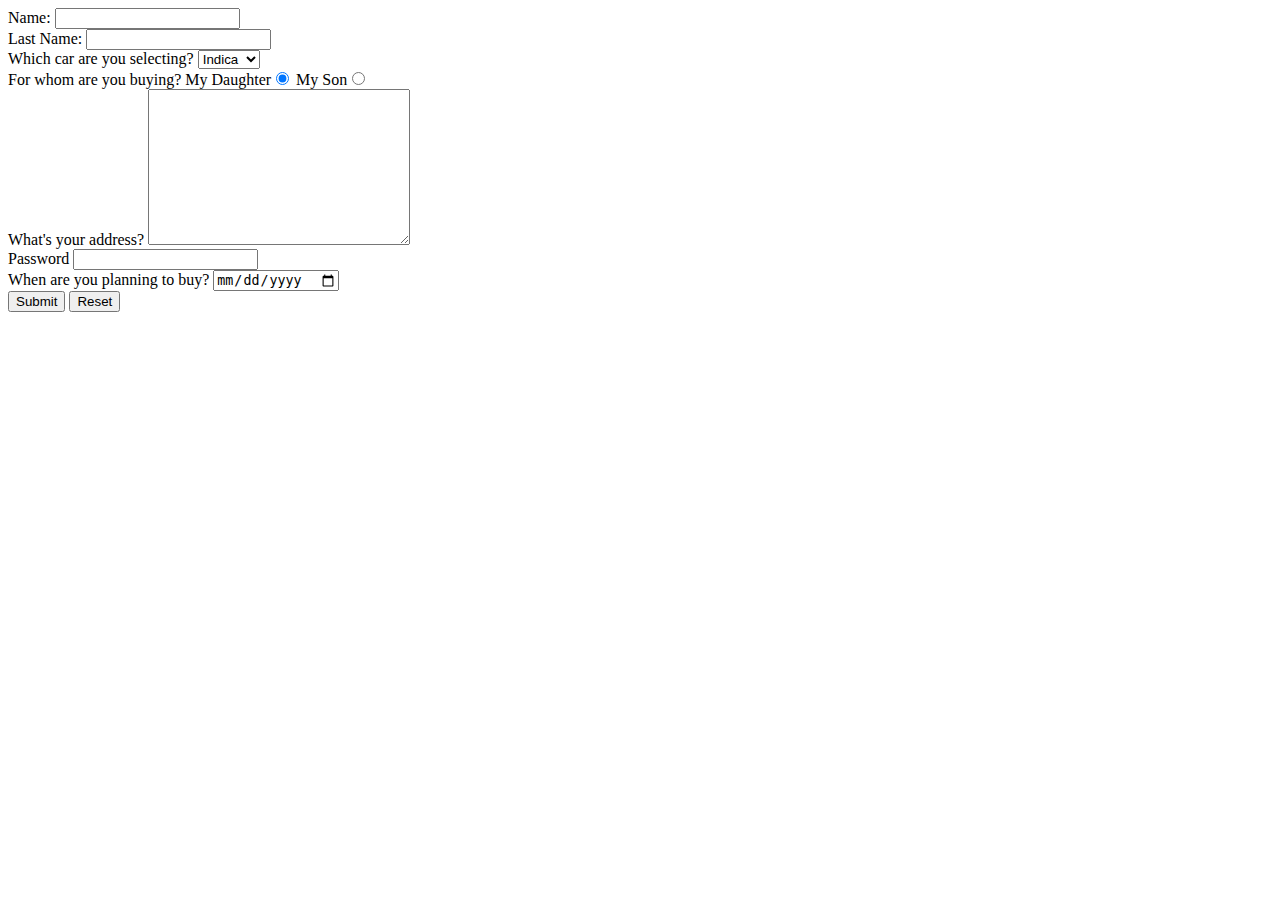
<file: index.html>
<!DOCTYPE html>
<html lang="en">

<head>
    <meta charset="UTF-8">
    <meta name="viewport" content="width=device-width, initial-scale=1.0">
    <title>Document</title>
</head>

<body>
    <form action="file.php">
        <div>
            <label for="name">Name:</label>
            <input type="text" name="myName" id="name">
        </div>
        <div>
            <label for="lastname">Last Name:</label>
            <input type="text" name="myLastname" id="lastname">
        </div>
        <div>
            <label for="car">Which car are you selecting?</label>
            <select name="myCar" id="car">
                <option value="Ind">Indica</option>
                <option value="San">Santro</option>
                <option value="Nan">Nano</option>
                <option value="Alt">Altroz</option>
            </select>
        </div>
        <div>
            <label for="whom">For whom are you buying?</label>
            My Daughter<input type="radio" name="myWhom" id="whom" checked>
            My Son<input type="radio" name="myWhom" id="whom">
        </div>
        <div>
            <label for="address">What's your address?</label>
            <textarea name="myAddress" id="address" cols="30" rows="10"></textarea>
        </div>
        <div>
            <label for="pass">Password</label>
            <input type="password" name="myPass" id="pass">
        </div>
        <div>
            <label for="date">When are you planning to buy?</label>
            <input type="date" name="myDate" id="date">
            <div>
                <input type="submit" value="Submit">
                <input type="reset" value="Reset">
            </div>
        </div>
    </form>
</body>

</html>
</file>
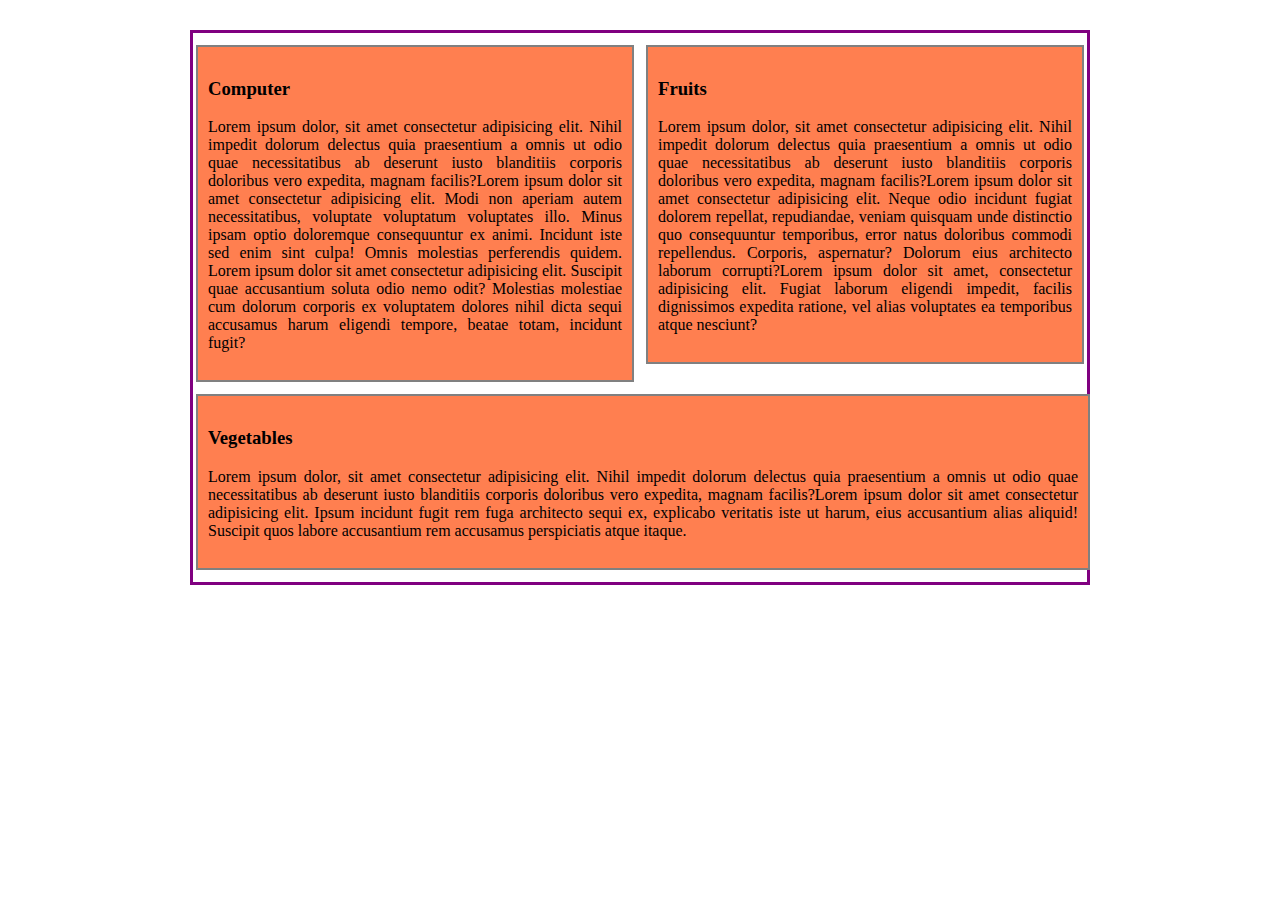
<file: Alignment.html>
<!DOCTYPE html>
<html lang="en">
<head>
    <meta charset="UTF-8">
    <meta name="viewport" content="width=device-width, initial-scale=1.0">
    <title>Alignment</title>
    <style>
        *{
            box-sizing: border-box;
        }
        .container{
            width: 900px;
            border: 3px solid purple;
            margin: 30px auto; /* Margin auto is a property, if applied in x centers */
        }
        .item{
            border: 2px solid gray;
            margin: 12px 3px;
            padding: 12px 10px;
            background: coral;
        }
        #fruit{
            float: right;
            width:49%;
        }
        #computer{
            float: left;
            width:49%;

        }
        #vegetables{
            
            width:100%;
            clear:both;

        }
        p,h3{
            text-align: right;
            text-align: justify;
        }
        
    </style>
</head>
<body>
    <div class="container">

<div id="fruit" class="item">
    <h3>Fruits</h3>
    <p id="fruitpara" class="para">Lorem ipsum dolor, sit amet consectetur adipisicing elit. Nihil impedit dolorum delectus quia praesentium a omnis ut odio quae necessitatibus ab deserunt iusto blanditiis corporis doloribus vero expedita, magnam facilis?Lorem ipsum dolor sit amet consectetur adipisicing elit. Neque odio incidunt fugiat dolorem repellat, repudiandae, veniam quisquam unde distinctio quo consequuntur temporibus, error natus doloribus commodi repellendus. Corporis, aspernatur? Dolorum eius architecto laborum corrupti?Lorem ipsum dolor sit amet, consectetur adipisicing elit. Fugiat laborum eligendi impedit, facilis dignissimos expedita ratione, vel alias voluptates ea temporibus atque nesciunt?</p>
</div>
<div id="computer" class="item">
    <h3>Computer</h3>
    <p id="computerpara" class="para">Lorem ipsum dolor, sit amet consectetur adipisicing elit. Nihil impedit dolorum delectus quia praesentium a omnis ut odio quae necessitatibus ab deserunt iusto blanditiis corporis doloribus vero expedita, magnam facilis?Lorem ipsum dolor sit amet consectetur adipisicing elit. Modi non aperiam autem necessitatibus, voluptate voluptatum voluptates illo. Minus ipsam optio doloremque consequuntur ex animi. Incidunt iste sed enim sint culpa! Omnis molestias perferendis quidem. Lorem ipsum dolor sit amet consectetur adipisicing elit. Suscipit quae accusantium soluta odio nemo odit? Molestias molestiae cum dolorum corporis ex voluptatem dolores nihil dicta sequi accusamus harum eligendi tempore, beatae totam, incidunt fugit?
    </p>
</div>
<div id="vegetables" class="item">
    <h3>Vegetables</h3>
    <p id="vegetablepara" class="para">Lorem ipsum dolor, sit amet consectetur adipisicing elit. Nihil impedit dolorum delectus quia praesentium a omnis ut odio quae necessitatibus ab deserunt iusto blanditiis corporis doloribus vero expedita, magnam facilis?Lorem ipsum dolor sit amet consectetur adipisicing elit. Ipsum incidunt fugit rem fuga architecto sequi ex, explicabo veritatis iste ut harum, eius accusantium alias aliquid! Suscipit quos labore accusantium rem accusamus perspiciatis atque itaque.</p>
</div>



    </div>
    
</body>
</html>
</file>
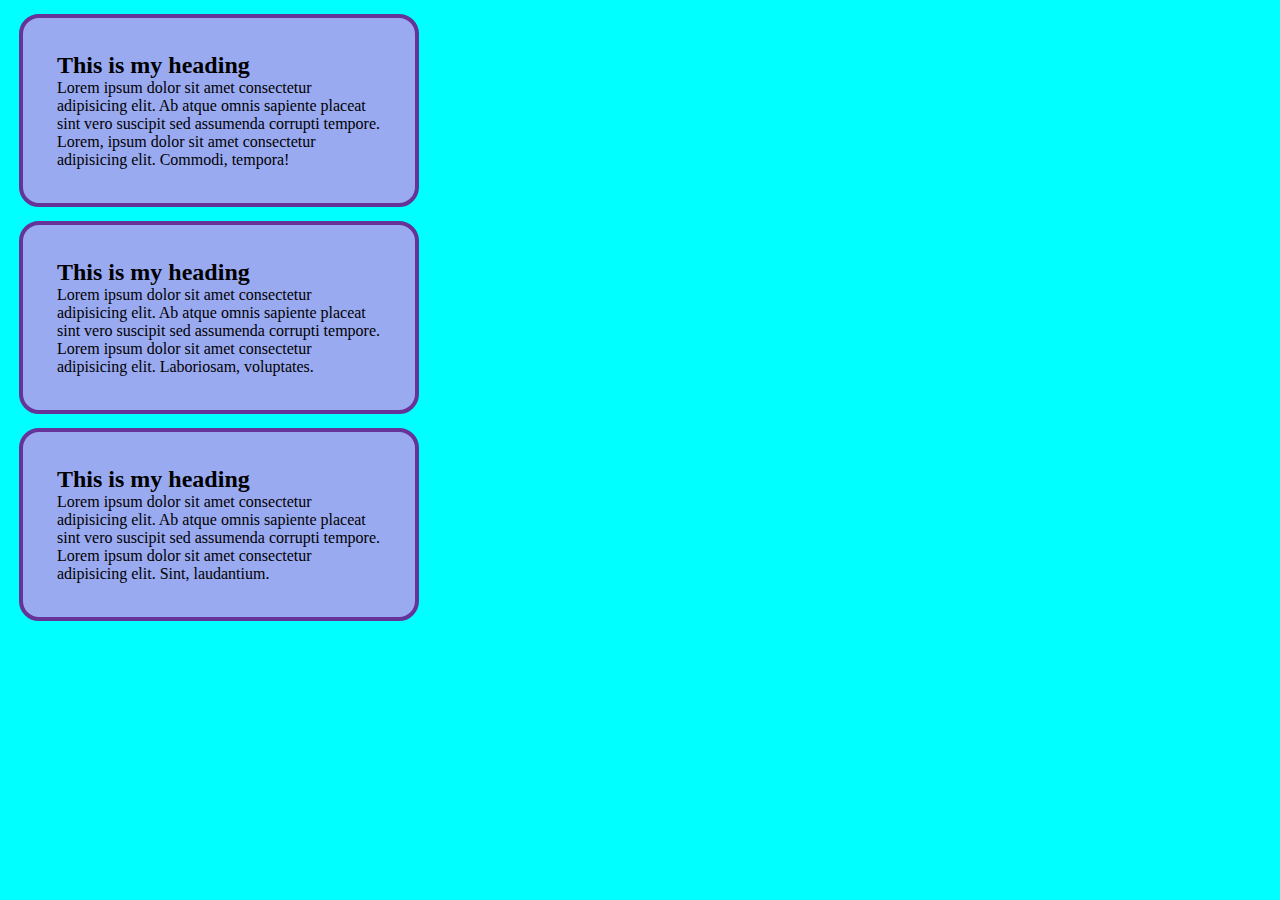
<file: boxmodel.html>
<!DOCTYPE html>
<html lang="en">
<head>
    <meta charset="UTF-8">
    <meta name="viewport" content="width=device-width, initial-scale=1.0">
    <title>Box Model</title>
    <style>
        *{
            box-sizing: border-box;
            margin: 0;
            padding: 0;
        }
        body{
            background-color: cyan;
        }
        .container{
            padding: 34px 34px;
            margin:14px 19px 14px 19px;
            border-radius: 20px;
            width: 400px;
            background-color: rgb(154, 170, 241);
            border: 4px solid rebeccapurple;
            

            /* padding can be given as top right bottom left also, margin can be given like this, as well as border */

            /* if you wish to give equal in top and bottom, and same in left and right then, we can use the format. padding: ypx xpx; */
        }
        
    </style>
</head>
<body>
    
    <div class="container">
        <h2>This is my heading</h2>
        <p id="first">Lorem ipsum dolor sit amet consectetur adipisicing elit. Ab atque omnis sapiente placeat sint vero suscipit sed assumenda corrupti tempore. Lorem, ipsum dolor sit amet consectetur adipisicing elit. Commodi, tempora!</p>
    </div>
    <div class="container">
        <h2>This is my heading</h2>
        <p id="second">Lorem ipsum dolor sit amet consectetur adipisicing elit. Ab atque omnis sapiente placeat sint vero suscipit sed assumenda corrupti tempore. Lorem ipsum dolor sit amet consectetur adipisicing elit. Laboriosam, voluptates.</p>
    </div>
    <div class="container">
        <h2>This is my heading</h2>
        <p id="third">Lorem ipsum dolor sit amet consectetur adipisicing elit. Ab atque omnis sapiente placeat sint vero suscipit sed assumenda corrupti tempore. Lorem ipsum dolor sit amet consectetur adipisicing elit. Sint, laudantium.</p>
    </div>
</body>
</html>
</file>
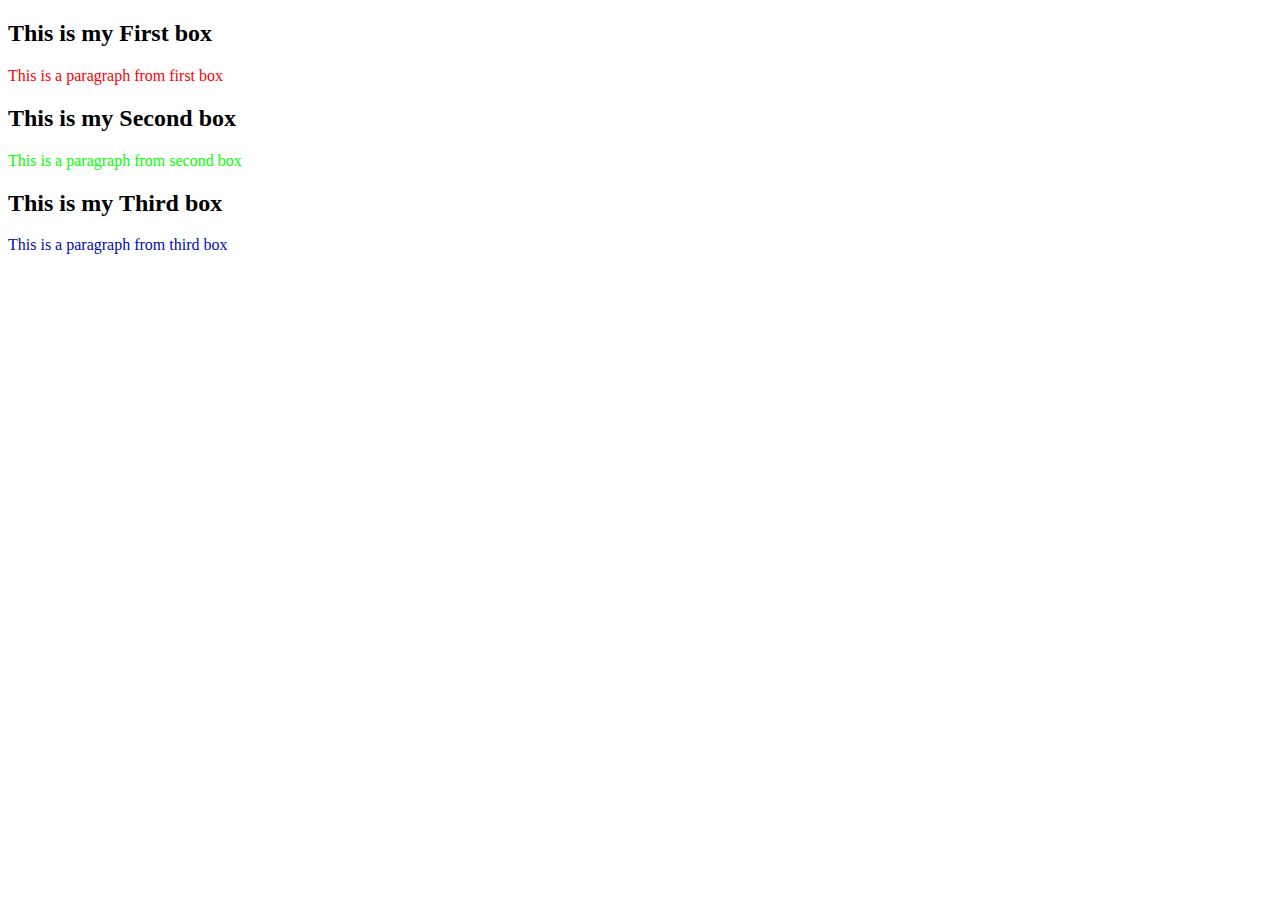
<file: CSS colors.html>
<!DOCTYPE html>
<html lang="en">
<head>
    <meta charset="UTF-8">
    <meta name="viewport" content="width=device-width, initial-scale=1.0">
    <title>Colors in CSS</title>
    <style>
        #firstpara{
            color: red; /* color by name */
        }
        #secondpara{
            color: rgb(0, 255, 0); /* color by rgb */
        }
        #thirdpara{
            color: #000cb4 /* color by hex value */
        }
    </style>
</head>
<body>
    <h2>This is my First box</h2>
    <p id=firstpara>This is a paragraph from first box</p>
    
    <h2>This is my Second box</h2>
    <p id=secondpara>This is a paragraph from second box</p>
    
    <h2>This is my Third box</h2>
    <p id=thirdpara>This is a paragraph from third box</p>
</body>
</html>
</file>
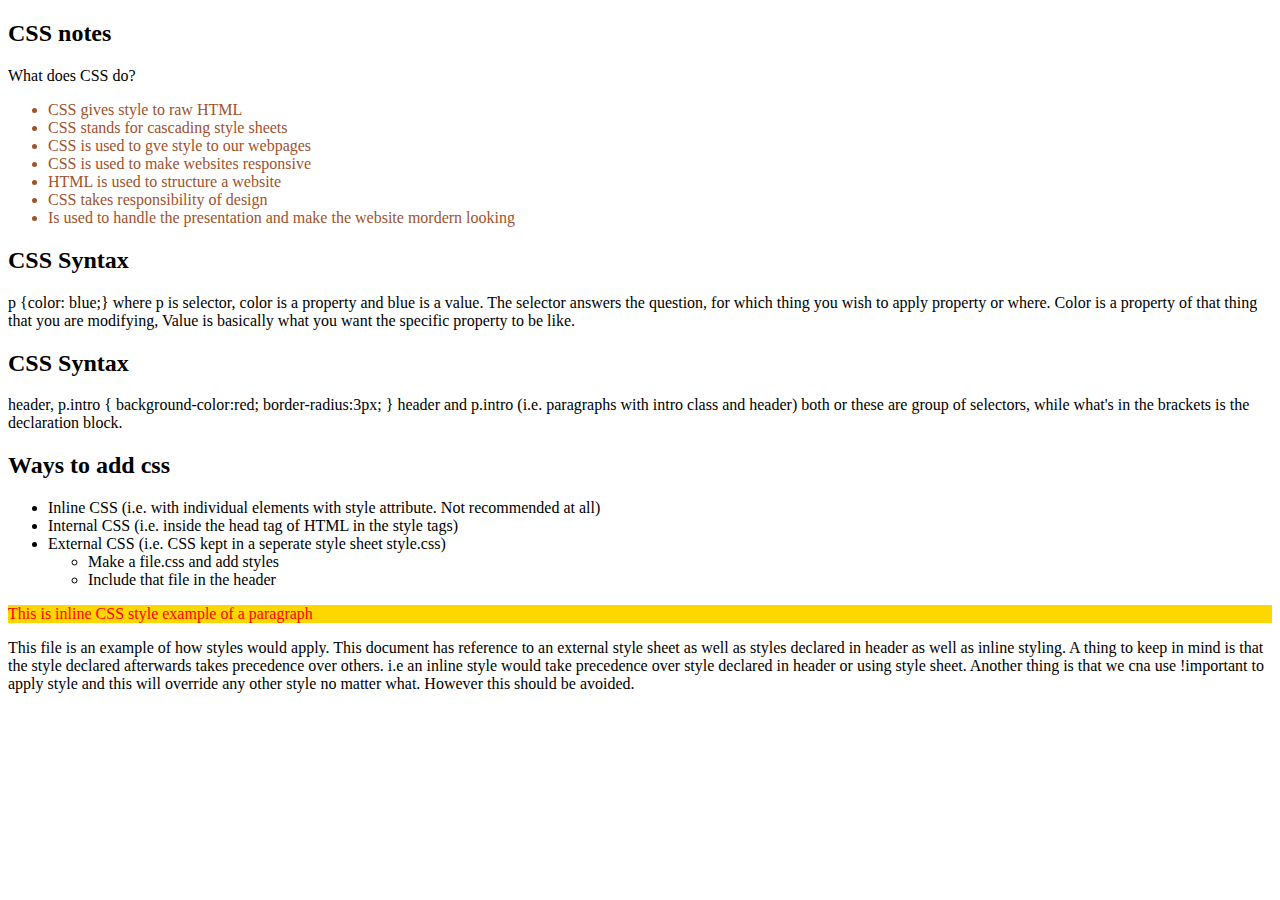
<file: CSS notes.html>
<!DOCTYPE html>
<html lang="en">
<head>
    <meta charset="UTF-8">
    <meta name="viewport" content="width=device-width, initial-scale=1.0">
    <title>CSS notes</title>
    
    <style>
        p{
            color: black;
            background-color: seagreen;
        }
    </style>
   <link rel="stylesheet" href="style.css">
   
</head>
<body>
    <h2>CSS notes</h2>
    <p>What does CSS do?</p>
    <ul style="color: sienna;">

<li>CSS gives style to raw HTML</li>
<li>CSS stands for cascading style sheets</li>
<li>CSS is used to gve style to our webpages</li>
<li>CSS is used to make websites responsive</li>
<li>HTML is used to structure a website</li>
<li>CSS takes responsibility of design</li>
<li>Is used to handle the presentation and make the website mordern looking</li>

    </ul>

    <h2>CSS Syntax</h2>

    <p> p {color: blue;} where p is selector, color is a property and blue is a value.
        The selector answers the question, for which thing you wish to apply property or where. Color is a property of that thing that you are modifying, Value is basically what you want the specific property to be like.

    </p>

    <h2> CSS Syntax</h2>

    <p>
        header, p.intro 
        {
            background-color:red;
            border-radius:3px;
        }
    

    
        header and p.intro (i.e. paragraphs with intro class and header) both or these are group of selectors, while what's in the brackets is the declaration block.
    </p>

    <h2>Ways to add css</h2>

    <p>
        <ul>
            <li>Inline CSS (i.e. with individual elements with style attribute. Not recommended at all)</li>
            <li>Internal CSS (i.e. inside the head tag of HTML in the style tags)</li>
            <li>External CSS (i.e. CSS kept in a seperate style sheet style.css)
                <ul>
                    <li>Make a file.css and add styles</li>
                    <li>Include that file in the header</li>
                </ul>
            </li>
        </ul>
    </p>
    <p style="color: red; background-color:gold;">This is inline CSS style example of a paragraph</p>

    <p>This file is an example of how styles would apply. This document has reference to an external style sheet as well as styles declared in header as well as inline styling.

        A thing to keep in mind is that the style declared afterwards takes precedence over others. i.e an inline style would take precedence over style declared in header or using style sheet. Another thing is that we cna use !important to apply style and this will override any other style no matter what. However this should be avoided.
    </p>
</body>
</html>
</file>
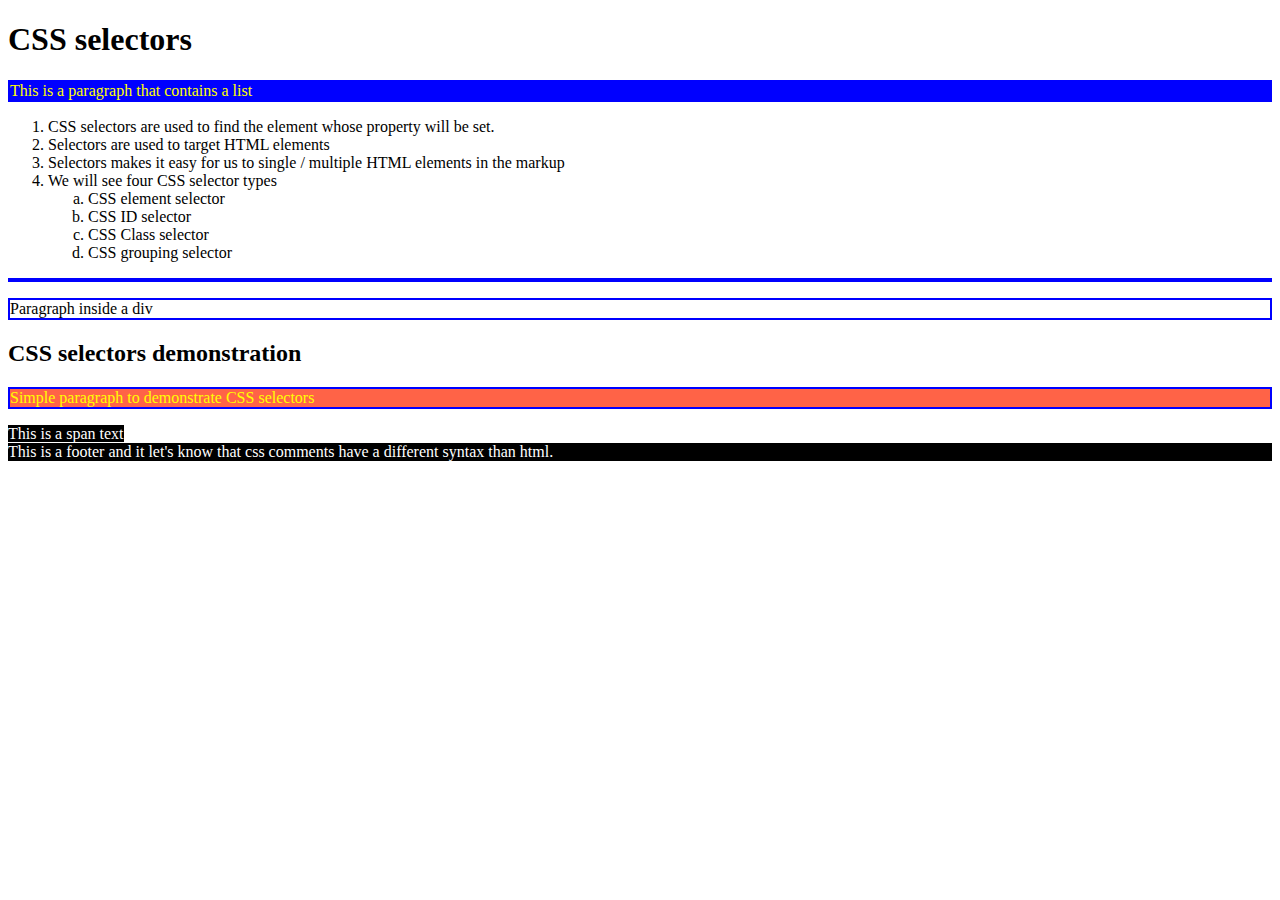
<file: CSS selectors.html>
<!DOCTYPE html>
<html lang="en">

<head>
    <meta charset="UTF-8">
    <meta name="viewport" content="width=device-width, initial-scale=1.0">
    <title>CSS selectors</title>
    <style>

        .yellowtext{color: yellow;} 
        /* yellowtext is a class selector*/
        .bgblue{background-color: blue;}
        /* bgblue is a class selector */
        #redbg{background-color: tomato;}
        /* redbg is an id selector*/
        span,footer{background-color: black; color: white;}
        /* Above you can see a grouing selector */
        p{border:2px solid blue ;}
        /* Above you can see an element selector */

    </style>
</head>

<body>
    <h1>CSS selectors</h1>
    <p class="yellowtext bgblue">
        This is a paragraph that contains a list
        <ol>
            <li>CSS selectors are used to find the element whose property will be set.</li>
            <li>Selectors are used to target HTML elements</li>
            <li>Selectors makes it easy for us to single / multiple HTML elements in the markup</li>
            <li>We will see four CSS selector types</li>
            <ol type="a">
                <li>CSS element selector</li>
                <li>CSS ID selector</li>
                <li>CSS Class selector</li>
                <li>CSS grouping selector</li>
            </ol>
        </ol>
    </p>
    <div>
        <p>Paragraph inside a div</p>
    </div>

    <h2>CSS selectors demonstration</h2>
    <p id="redbg" class="yellowtext">

        Simple paragraph to demonstrate CSS selectors
        
    </p>
    <span>This is a span text</span>

    <footer>
        This is a footer and it let's know that css comments have a different syntax than html.
    </footer>
</body>

</html>
</file>
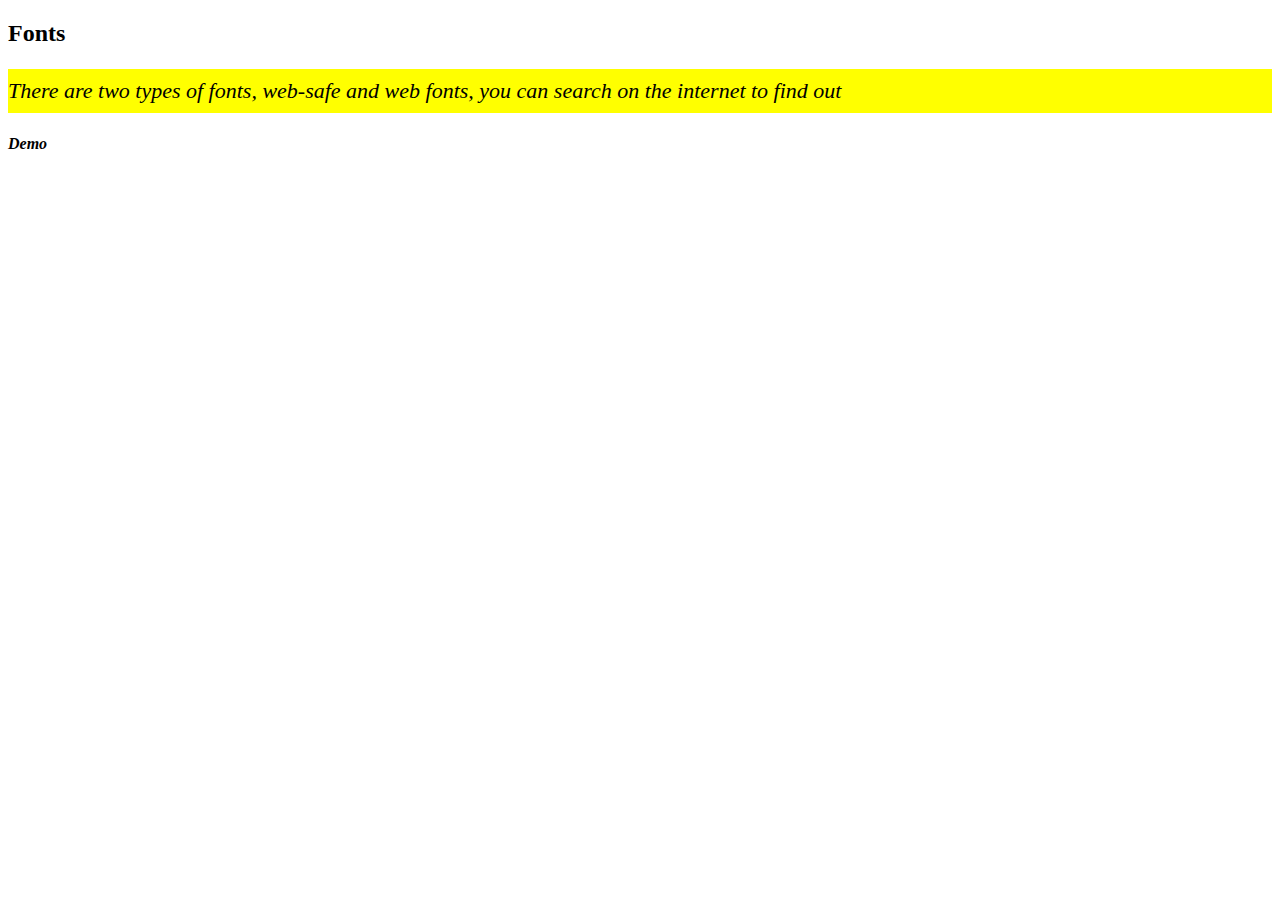
<file: Fonts.html>
<!DOCTYPE html>
<html lang="en">
<head>
    <meta charset="UTF-8">
    <meta name="viewport" content="width=device-width, initial-scale=1.0">
    <title>Fonts</title>

    <style>
        

        p{
            background: yellow;
            font-style: italic;
            font-family: Cambria, Cochin, Georgia, Times, 'Times New Roman', serif;
            font-size: 22px; /* a pixel is 1/96th of an inch */
            line-height: 2em; /* em is basically a factor in relation to parent size */
            
        /* What you see above is a font stack */

        <link href="https://fonts.googleapis.com/css?family=Bellota&display=swap" rel="stylesheet">

        /* Above is a google font */

        }
        span{
            font-style: italic;
            font-weight: bold;
        }
    </style>
     

    
</head>
<body>
    <h2>Fonts</h2>
    <p>There are two types of fonts, web-safe and web fonts, you can search on the internet to find out</p>
    <span>Demo</span>
    
</body>
</html>
</file>
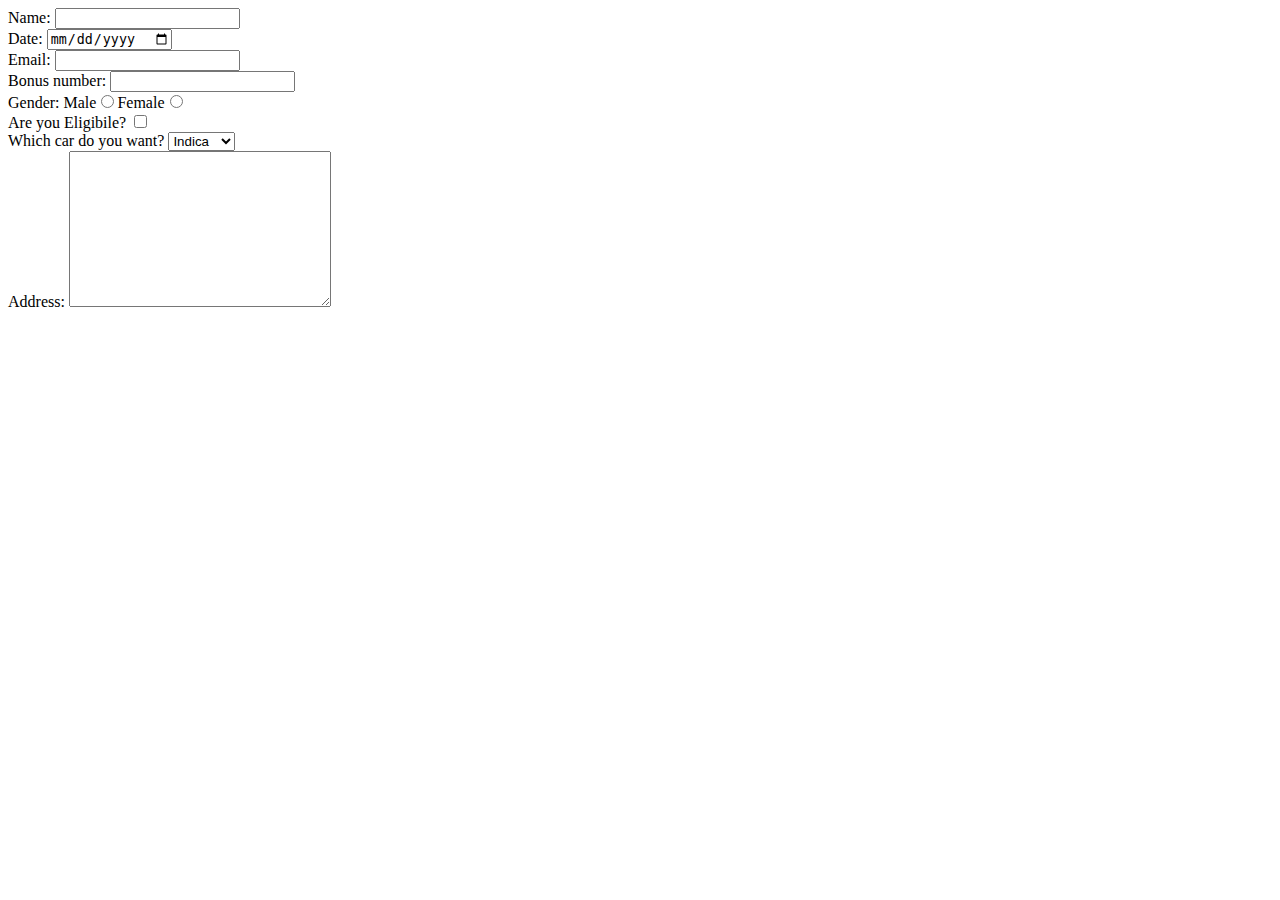
<file: forms.html>
<!DOCTYPE html>
<html lang="en">
<head>
    <meta charset="UTF-8">
    <meta name="viewport" content="width=device-width, initial-scale=1.0">
    <title>Document</title>
</head>
<body>
    <form action="file.php">
    <div>
        <label for="name">Name:</label>
        <input type="text" name="myName" id="name">
    </div>
    <div>
        <label for="date">Date:</label>
        <input type="date" name="myDate" id="date">
    </div>
    <div>
        <label for="email">Email:</label>
        <input type="email" name="myEmail" id="email">
    </div>
    <div>
        <label for="bonus">Bonus number:</label>
        <input type="number" name="myBonus" id="bonus">
    </div>
    <div>
        <label for="sex">Gender:</label>
        Male<input type="radio" name="mySex" id="sex">Female<input type="radio" name="mySex" id="">
    </div>
    <div>
        <label for="eligibility">Are you Eligibile?</label>
        <input type="checkbox" name="myEligibility" id="eligibility">
    </div>
    <label for="car">Which car do you want?</label>
    <select name="myCar" id="car">
        <option value="ind">Indica</option>
        <option value="ind">Santro</option>
        <option value="ind">Twadi</option>
        <option value="ind">Maa da</option>
    </select>
    <div>
        <label for="address">Address:</label>
        <textarea name="myAddress" id="address" cols="30" rows="10"></textarea>
    </div>
</form>
</body>
</html>
</file>
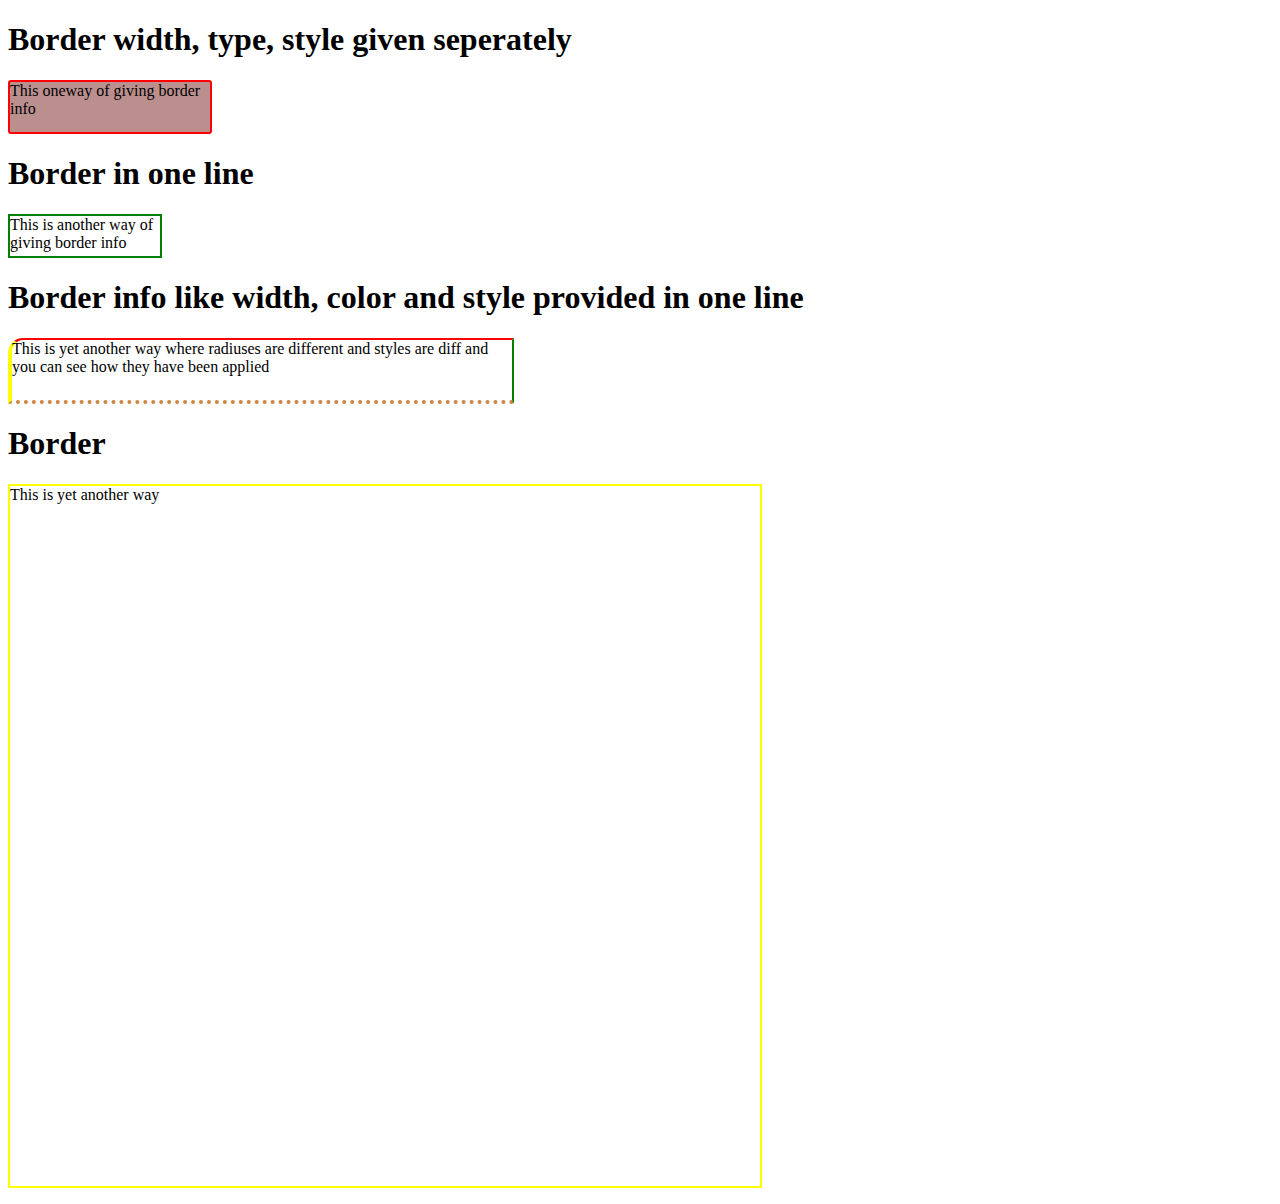
<file: height,width,borders and backgrounds.html>
<!DOCTYPE html>
<html lang="en">
<head>
    <meta charset="UTF-8">
    <meta name="viewport" content="width=device-width, initial-scale=1.0">
    <title>Height, width, borders and backgrounds</title>
    <style>
        #borderinfo {
            background-color: rosybrown;
            height: 50px;
            width: 200px;
            border-color: red;
            border-width: 2px;
            border-radius: 3px;
            border-style: solid;
        }
        #anotherborderinfo{
            height: 40px;
            width: 150px;
            border: 2px solid green;

        }
        #yetanother{
            height: 60px;
            width: 500px;
            border-top-left-radius: 15px;
            border-right:2px solid green;
            border-left: 4px solid yellow;
            border-top: 2px solid red;
            border-bottom: 4px dotted peru;

        }
        #ekaurpara{
            height: 700px;
            width: 750px;
            background-image: url('https://www.publicengagement.ac.uk/sites/default/files/styles/content_width/public/hero/large-crowd-of-people-small.jpg?itok=7FX7V2G2');
            background-repeat: no-repeat;
            background-position: left, center;
            border: 2px solid yellow;
        }

    </style>
</head>
<body>
    <h1>Border width, type, style given seperately</h1>
    <p id="borderinfo">This oneway of giving border info</p>
    <h1>Border in one line</h1>
    <p id="anotherborderinfo">This is another way of giving border info</p>
    <h1>Border info like width, color and style provided in one line </h1>
    <p id=yetanother>This is yet another way where radiuses are different and styles are diff and you can see how they have been applied</p>
    <h1>Border </h1>
    <p id=ekaurpara>This is yet another way</p>
    
</body>
</html>
</file>
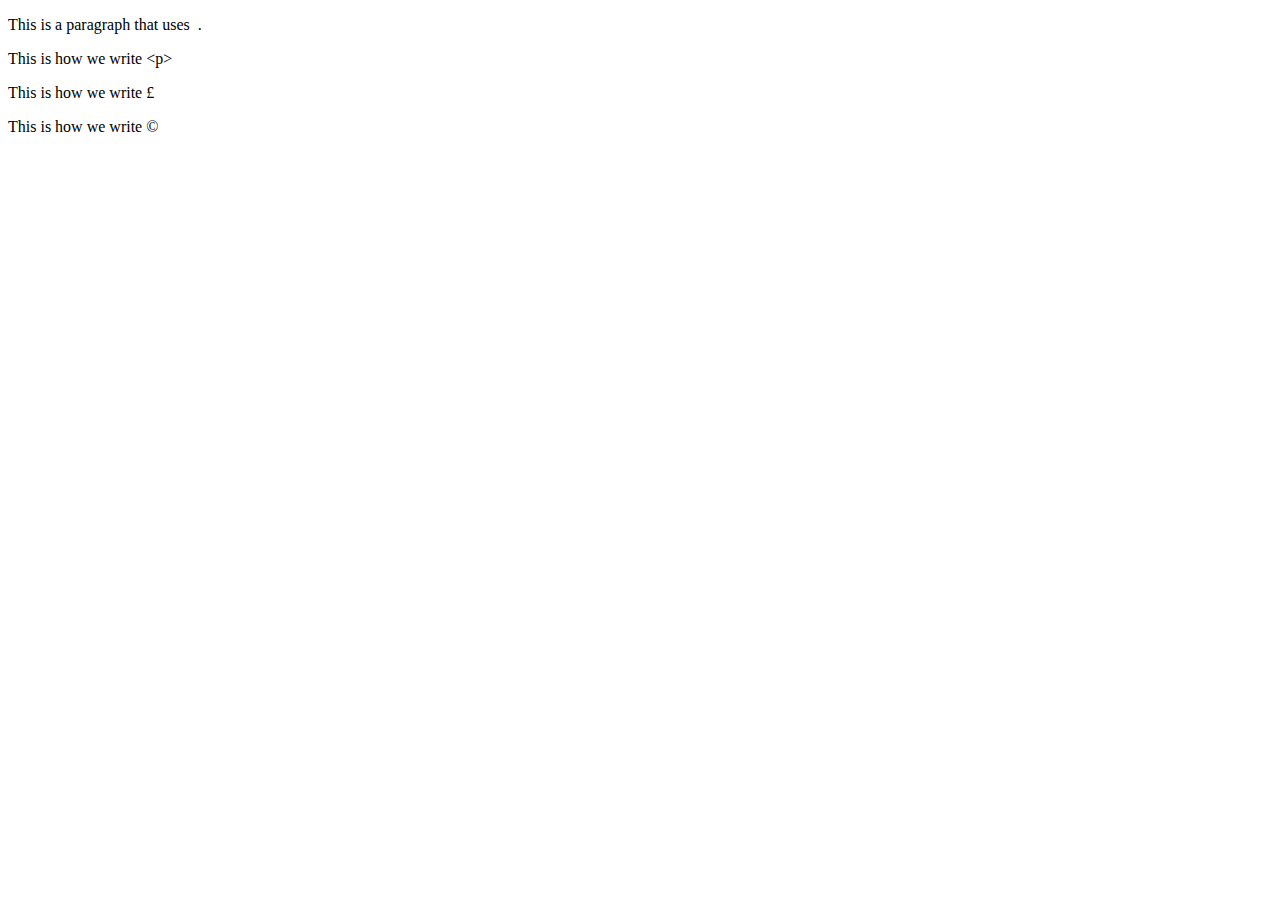
<file: HTML entities.html>
<!DOCTYPE html>
<html lang="en">
<head>
    <meta charset="UTF-8">
    <meta name="viewport" content="width=device-width, initial-scale=1.0">
    <title>HTML entities</title>
</head>
<body>
    <!-- a nonbreaking space can be given using &nbsp; FYI -->
    
    <div class="container">
        <!-- HTML entities are below, you can also 
            search on the internet for more such entities-->
        <p>This is a paragraph that uses &nbsp;.</p>
        <p>This is how we write &lt;p&gt;</p>
        <p>This is how we write &pound;</p>
        <p>This is how we write &copy;</p>
    </div>
</body>
</html>
</file>
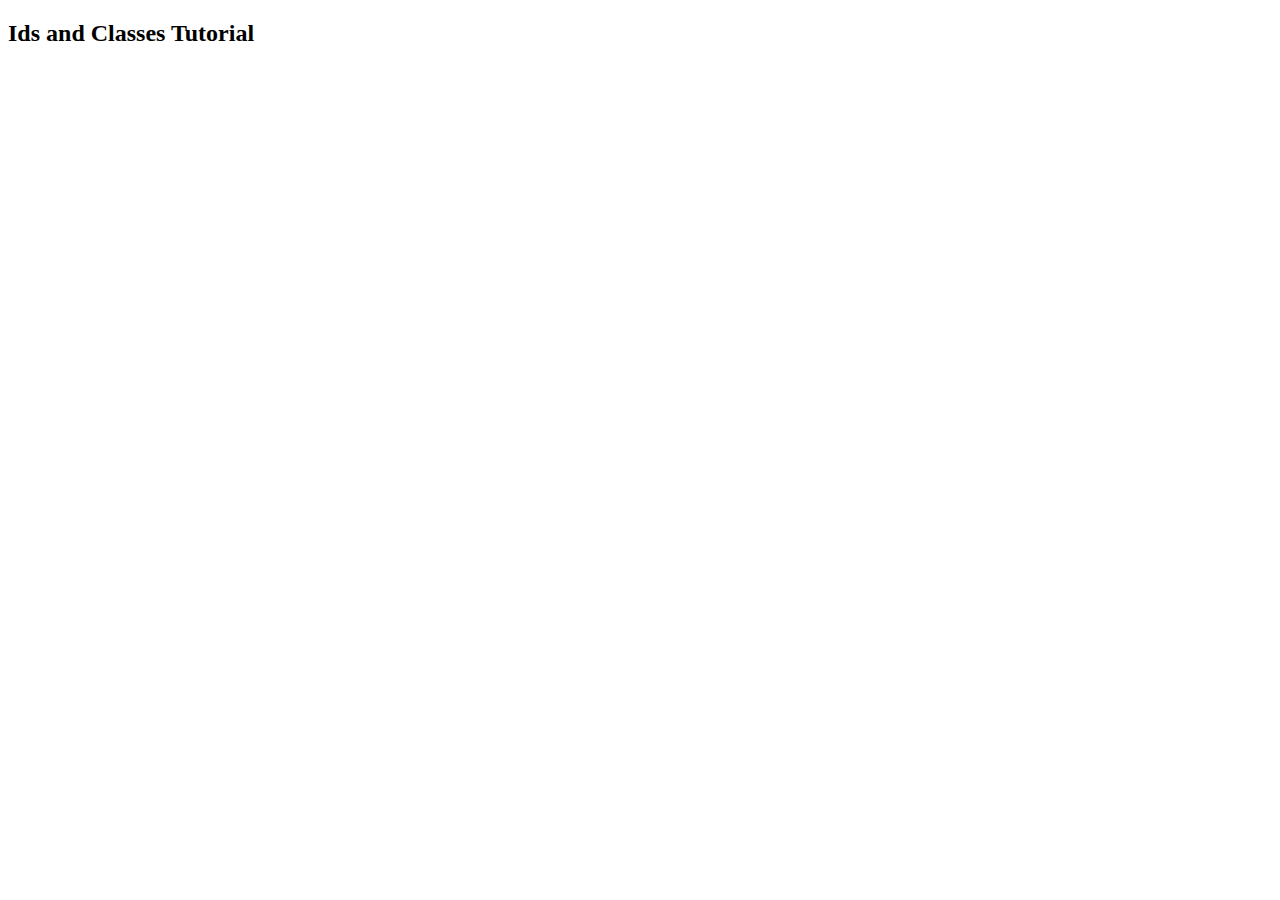
<file: IDs and Classes.html>
<!DOCTYPE html>
<html lang="en">
<head>
    <meta charset="UTF-8">
    <meta name="viewport" content="width=device-width, initial-scale=1.0">
    <title>Ids and Classes in HTML</title>
</head>
<body>
    <h2>Ids and Classes Tutorial</h2>

    <!-- Ids are unique to an element and can only refer to that single element 
        while classes can be reused, so ids are very limited in use in that sense-->

    <div id="mainbox" class="redbg greenbd">

<!-- . is for class and # is for id and in emmet can be 
   used along with tags to call them. For example, type span.redbg and see
what happens and type span#redbg and see what happens -->

<!-- This is can be used to call any class or id. For example if span required of 
some particular class, we will use span.classname and press enter. See examples below.
the concept can ofcourse be extended to include multiple classes at once like
div.class1.class2.class3.class4.class5 and enter-->

<span class="classname"></span>
<span id="idname"></span>
<div class="class1 class2 class3 class4 class5"></div>
    
<!-- Emmet takes div tag as default i.e. if you use .class1.class2 without a tag and 
    press enter, it will automatically apply to a div by default -->

    <div class="classn1 classn2 classn3"></div>
    <div class="class2"></div>

    <!-- Creating multiple elements using emmet use 
        span.class1.class2.class3.class4*5 + enter to create like below 
        and tab to enter values afterwards-->

    <span class="class1 class2 class3 class4"></span>
    <span class="class1 class2 class3 class4"></span>
    <span class="class1 class2 class3 class4"></span>
    <span class="class1 class2 class3 class4"></span>
    <span class="class1 class2 class3 class4"></span>

</body>
</html>
</file>
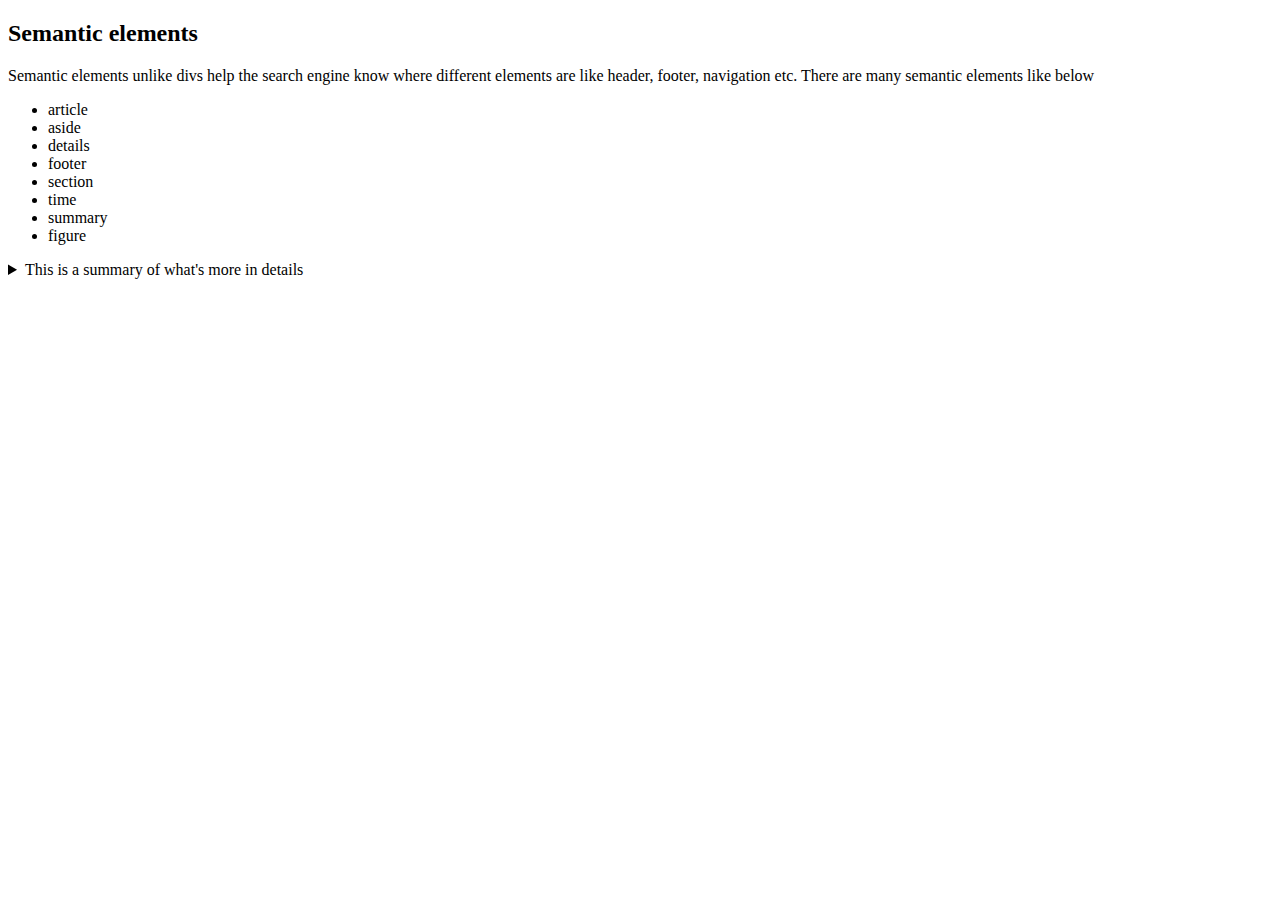
<file: Semanti tags.html>
<!DOCTYPE html>
<html lang="en">
<head>
    <meta charset="UTF-8">
    <meta name="viewport" content="width=device-width, initial-scale=1.0">
    <title>Semantic Tags</title>
</head>
<body>
    <h2>Semantic elements</h2>

    <p>Semantic elements unlike divs help the search engine know where
        different elements are like header, footer, navigation etc.
        There are many semantic elements like below
        <ul>
            <li>article</li>
            <li>aside</li>
            <li>details</li>
            <li>footer</li>
            <li>section</li>
            <li>time</li>
            <li>summary</li>
            <li>figure</li>
        </ul>
    </p>
    
    <details>

<summary>
This is a summary of what's more in details

</summary>

Lorem ipsum dolor sit amet, consectetur adipisicing elit. Maiores voluptatibus, cumque cum, dolore alias quia quod est pariatur obcaecati molestiae nam eveniet architecto sunt saepe amet fugit temporibus accusamus fuga! Lorem ipsum dolor sit, amet consectetur adipisicing elit. Reiciendis tempora qui nesciunt, laborum hic consectetur aut neque, autem vero labore error! Numquam non quis doloribus asperiores eius debitis magnam. Illo placeat ad labore!
    </details>

    <!-- lorem followed by a number can be used to add as many words as possible
    for example lorem900 or lorem2 etc. -->


</body>
</html>
</file>
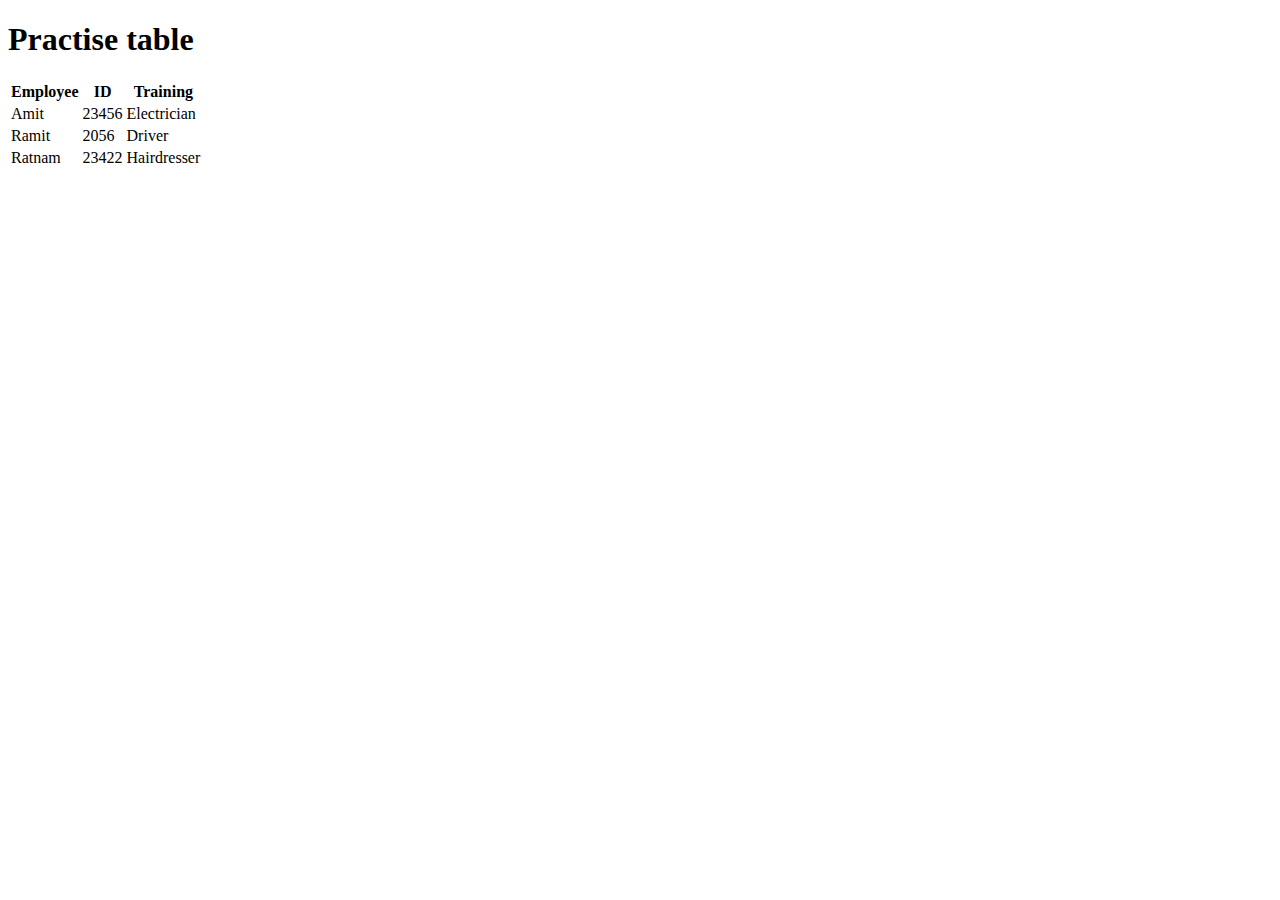
<file: tables.html>
<!DOCTYPE html>
<html lang="en">
<head>
    <meta charset="UTF-8">
    <meta name="viewport" content="width=device-width, initial-scale=1.0">
    <title>Document</title>
</head>

<body>
    
<h1>Practise table</h1>

<table>
    <thead>
        <tr>
            <th>
                Employee
            </th>
            <th>
                ID
            </th>
            <th>
                Training
            </th>
        </tr>
    </thead>
    <tbody>
<tr>
<td> Amit</td>
<td> 23456</td>
<td> Electrician</td>
</tr>
<tr>
<td> Ramit</td>
<td> 2056</td>
<td> Driver</td>
</tr>
<tr>
<td> Ratnam</td>
<td> 23422</td>
<td> Hairdresser</td>
</tr>

    </tbody>
</table>

</body>
</html>
</file>
<file: style.css>
p {
    color: black;
    background-color: white;
}
</file>
